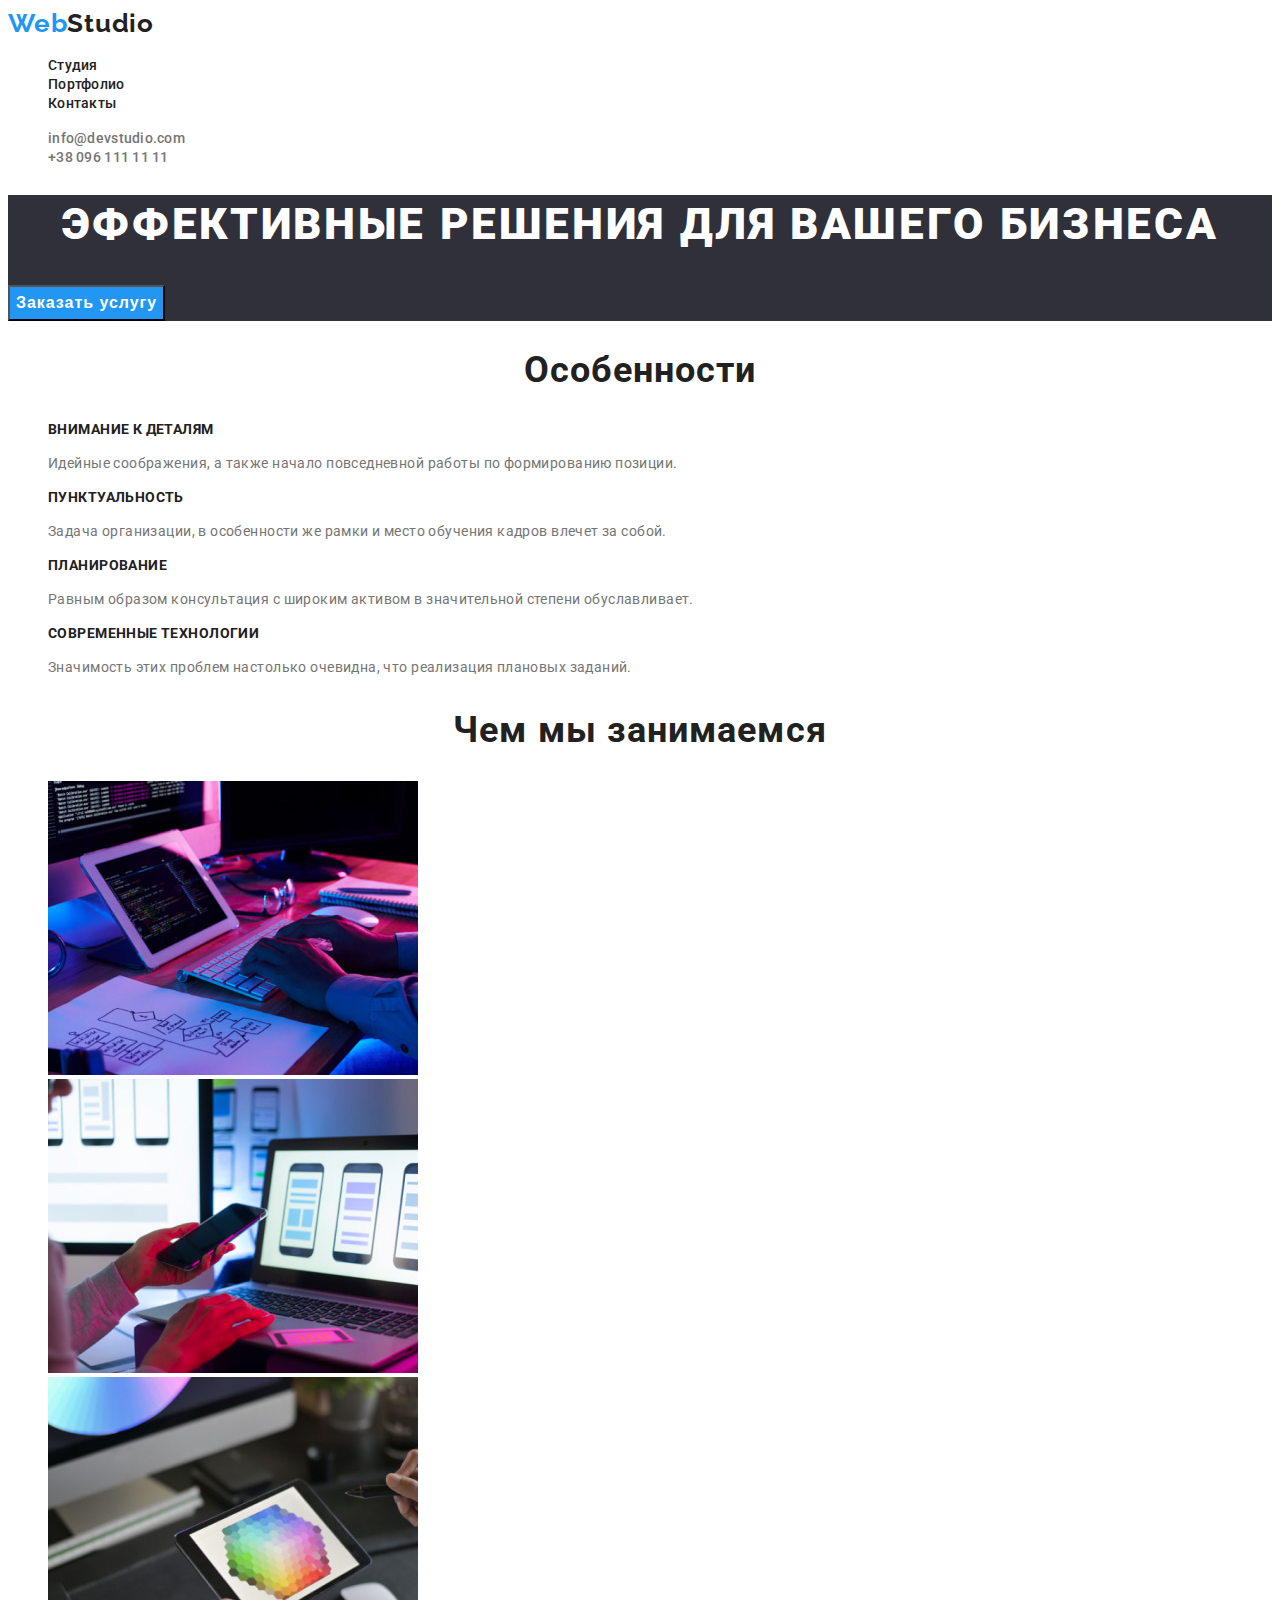
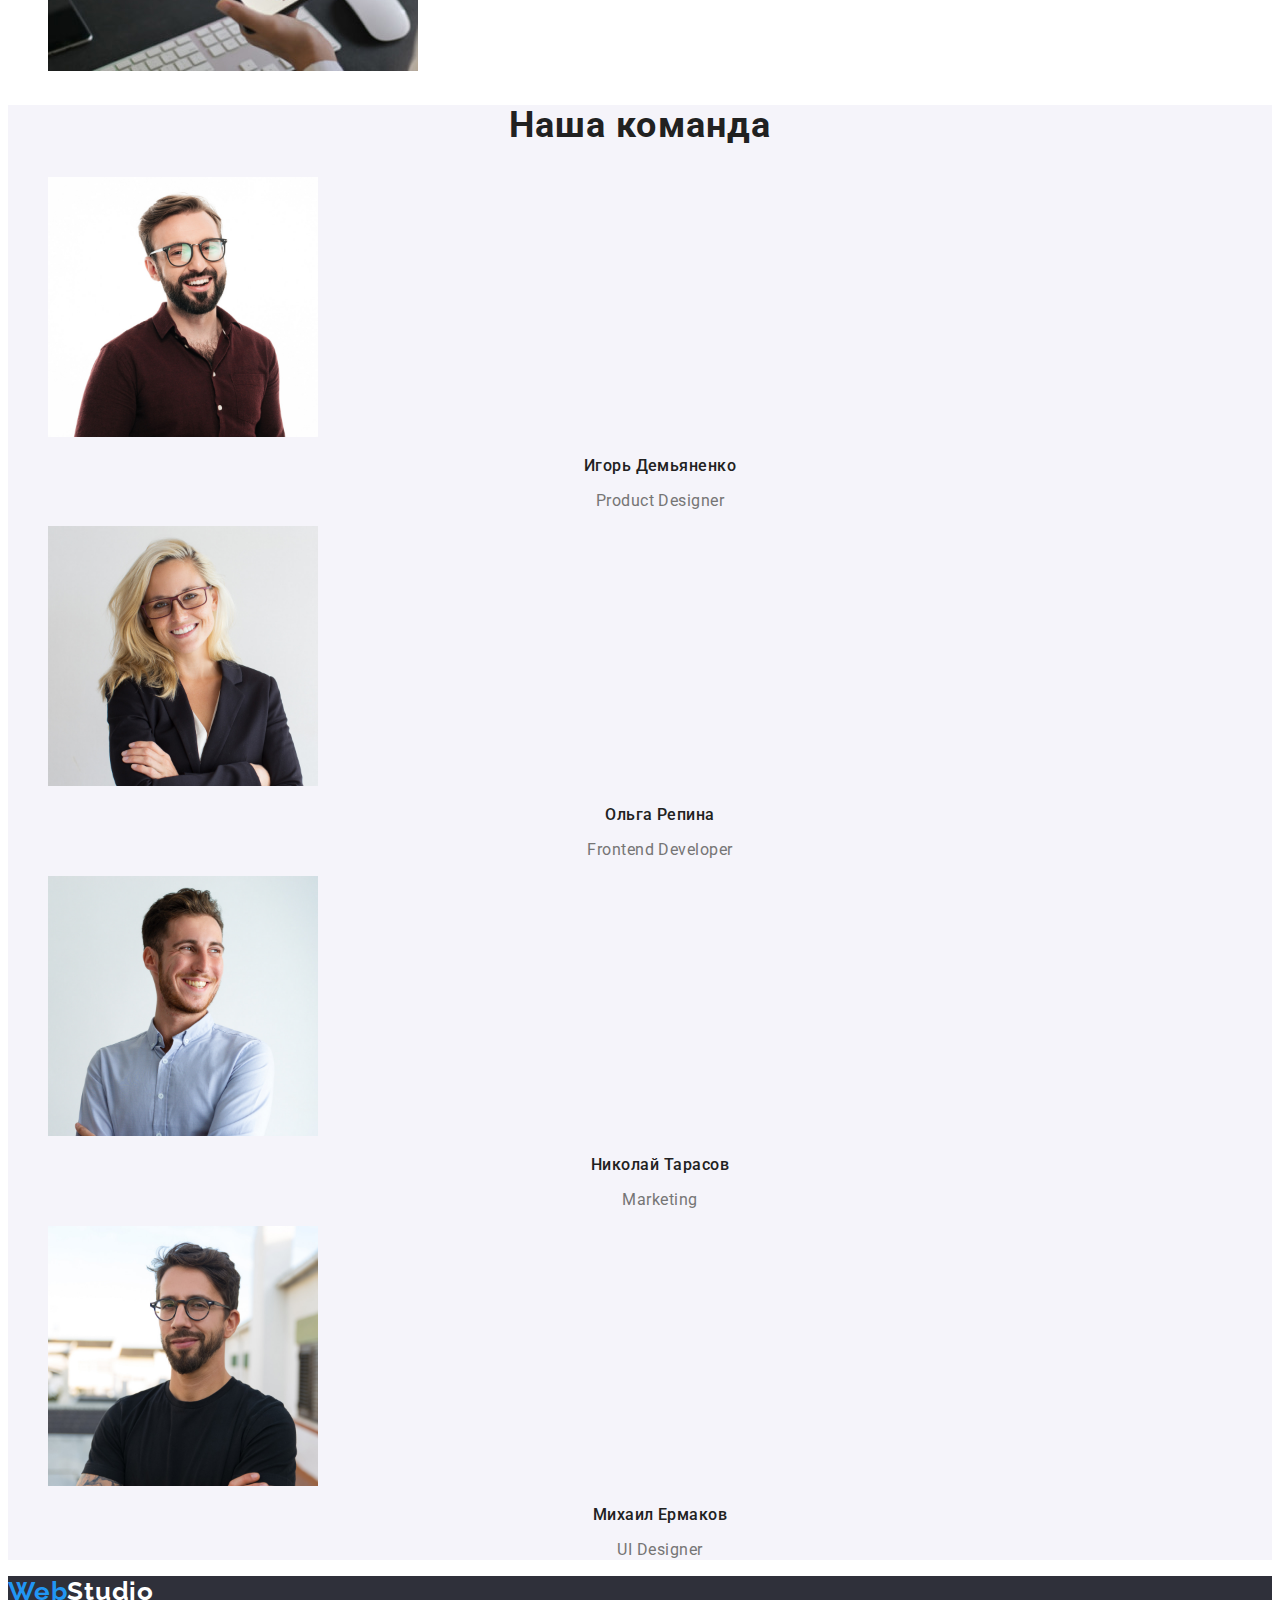
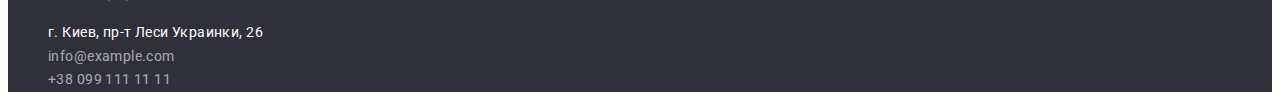
<file: index.html>
<!DOCTYPE html>
<html lang="ru">
  <head>
    <meta charset="UTF-8" />
    <meta http-equiv="X-UA-Compatible" content="IE=edge" />
    <meta name="viewport" content="width=device-width, initial-scale=1.0" />
    <title>WebStudio</title>
    <link rel="preconnect" href="https://fonts.googleapis.com" />
    <link rel="preconnect" href="https://fonts.gstatic.com" crossorigin />
    <link
      href="https://fonts.googleapis.com/css2?family=Raleway:wght@700&family=Roboto:wght@400;500;700;900&display=swap"
      rel="stylesheet"
    />
    <link rel="stylesheet" href="./css/style.css" />
  </head>
  <body>
    <header>
      <a href="./index.html" class="logo" lang="en"><span class="logo-color">Web</span>Studio</a>
      <nav>
        <ul class="nav-list">
          <li><a class="link" href="./index.html">Студия</a></li>
          <li><a class="link" href="./portfolio.html">Портфолио</a></li>
          <li><a class="link" href="#">Контакты</a></li>
        </ul>
      </nav>
      <ul class="contact-list">
        <li><a class="link" href="mailto:info@devstudio.com">info@devstudio.com</a></li>
        <li><a class="link" href="tel:+380961111111">+38 096 111 11 11</a></li>
      </ul>
    </header>
    <main>
      <!--Герой-->
      <section class="hero">
        <h1 class="hero-title">Эффективные решения для вашего бизнеса</h1>
        <button type="button" class="hero-button">Заказать услугу</button>
      </section>
      <!--Особенности-->
      <section>
        <h2 class="section-title">Особенности</h2>
        <ul class="lists">
          <li>
            <h3 class="subtitle">Внимание к деталям</h3>
            <p class="text">
              Идейные соображения, а также начало повседневной работы по формированию позиции.
            </p>
          </li>
          <li>
            <h3 class="subtitle">Пунктуальность</h3>
            <p class="text">
              Задача организации, в особенности же рамки и место обучения кадров влечет за собой.
            </p>
          </li>
          <li>
            <h3 class="subtitle">Планирование</h3>
            <p class="text">
              Равным образом консультация с широким активом в значительной степени обуславливает.
            </p>
          </li>
          <li>
            <h3 class="subtitle">Современные технологии</h3>
            <p class="text">
              Значимость этих проблем настолько очевидна, что реализация плановых заданий.
            </p>
          </li>
        </ul>
      </section>
      <!--Чем мы занимаемся-->
      <section>
        <h2 class="section-title">Чем мы занимаемся</h2>
        <ul class="lists">
          <li>
            <img
              src="./images/second-section/code.jpg"
              alt="Работа с кодом "
              width="370"
              height="294"
            />
          </li>
          <li>
            <img
              src="./images/second-section/design.jpg"
              alt="Выбор дизайна на ноутбуке"
              width="370"
              height="294"
            />
          </li>
          <li>
            <img
              src="./images/second-section/color.jpg"
              alt="Выбор цвета на планшете"
              width="370"
              height="294"
            />
          </li>
        </ul>
      </section>
      <!--Наша команда-->
      <section class="section-team">
        <h2 class="section-title">Наша команда</h2>
        <ul class="lists">
          <li>
            <img src="./images/team/igor.jpg" alt="Игорь Демьяненко" width="270" height="260" />
            <h3 class="subtitle-team">Игорь Демьяненко</h3>
            <p lang="en" class="text-team">Product Designer</p>
          </li>
          <li>
            <img src="./images/team/olga.jpg" alt="Ольга Репина" width="270" height="260" />
            <h3 class="subtitle-team">Ольга Репина</h3>
            <p lang="en" class="text-team">Frontend Developer</p>
          </li>
          <li>
            <img src="./images/team/nikolay.jpg" alt="Николай Тарасов" width="270" height="260" />
            <h3 class="subtitle-team">Николай Тарасов</h3>
            <p lang="en" class="text-team">Marketing</p>
          </li>
          <li>
            <img src="./images/team/michael.jpg" alt="Михаил Ермаков" width="270" height="260" />
            <h3 class="subtitle-team">Михаил Ермаков</h3>
            <p lang="en" class="text-team">UI Designer</p>
          </li>
        </ul>
      </section>
    </main>
    <footer class="footer">
      <a href="./index.html" class="footer-logo" lang="en">
        <span class="logo-color">Web</span>Studio</a
      >
      <address class="address">
        <ul class="contact-list">
          <li>
            <a
              class="address-link"
              href="https://goo.gl/maps/UDnoedodPh5Yinr3A"
              target="_blank"
              rel="noopener norefferer nofollow"
              >г. Киев, пр-т Леси Украинки, 26</a
            >
          </li>
          <li><a class="footer-link" href="mailto:info@example.com">info@example.com</a></li>
          <li><a class="footer-link" href="tel:+380991111111">+38 099 111 11 11</a></li>
        </ul>
      </address>
    </footer>
  </body>
</html>
</file>
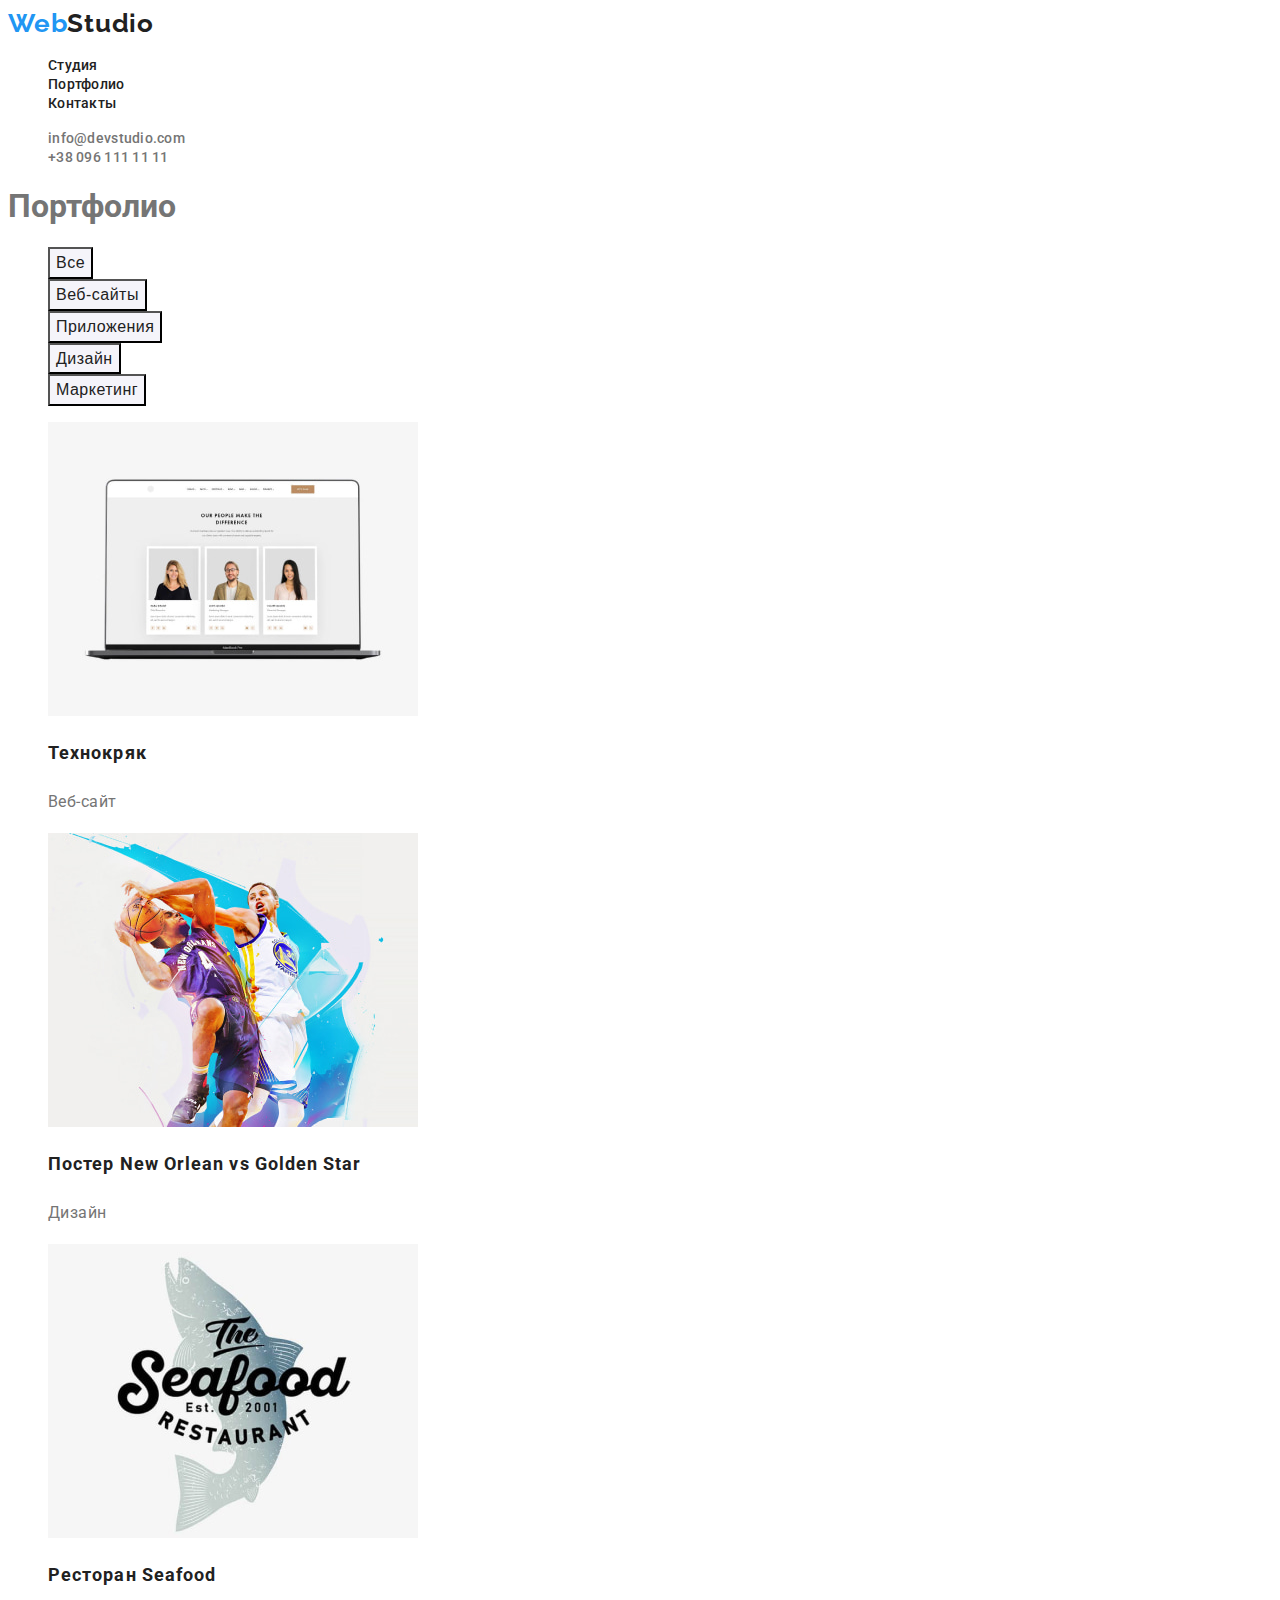
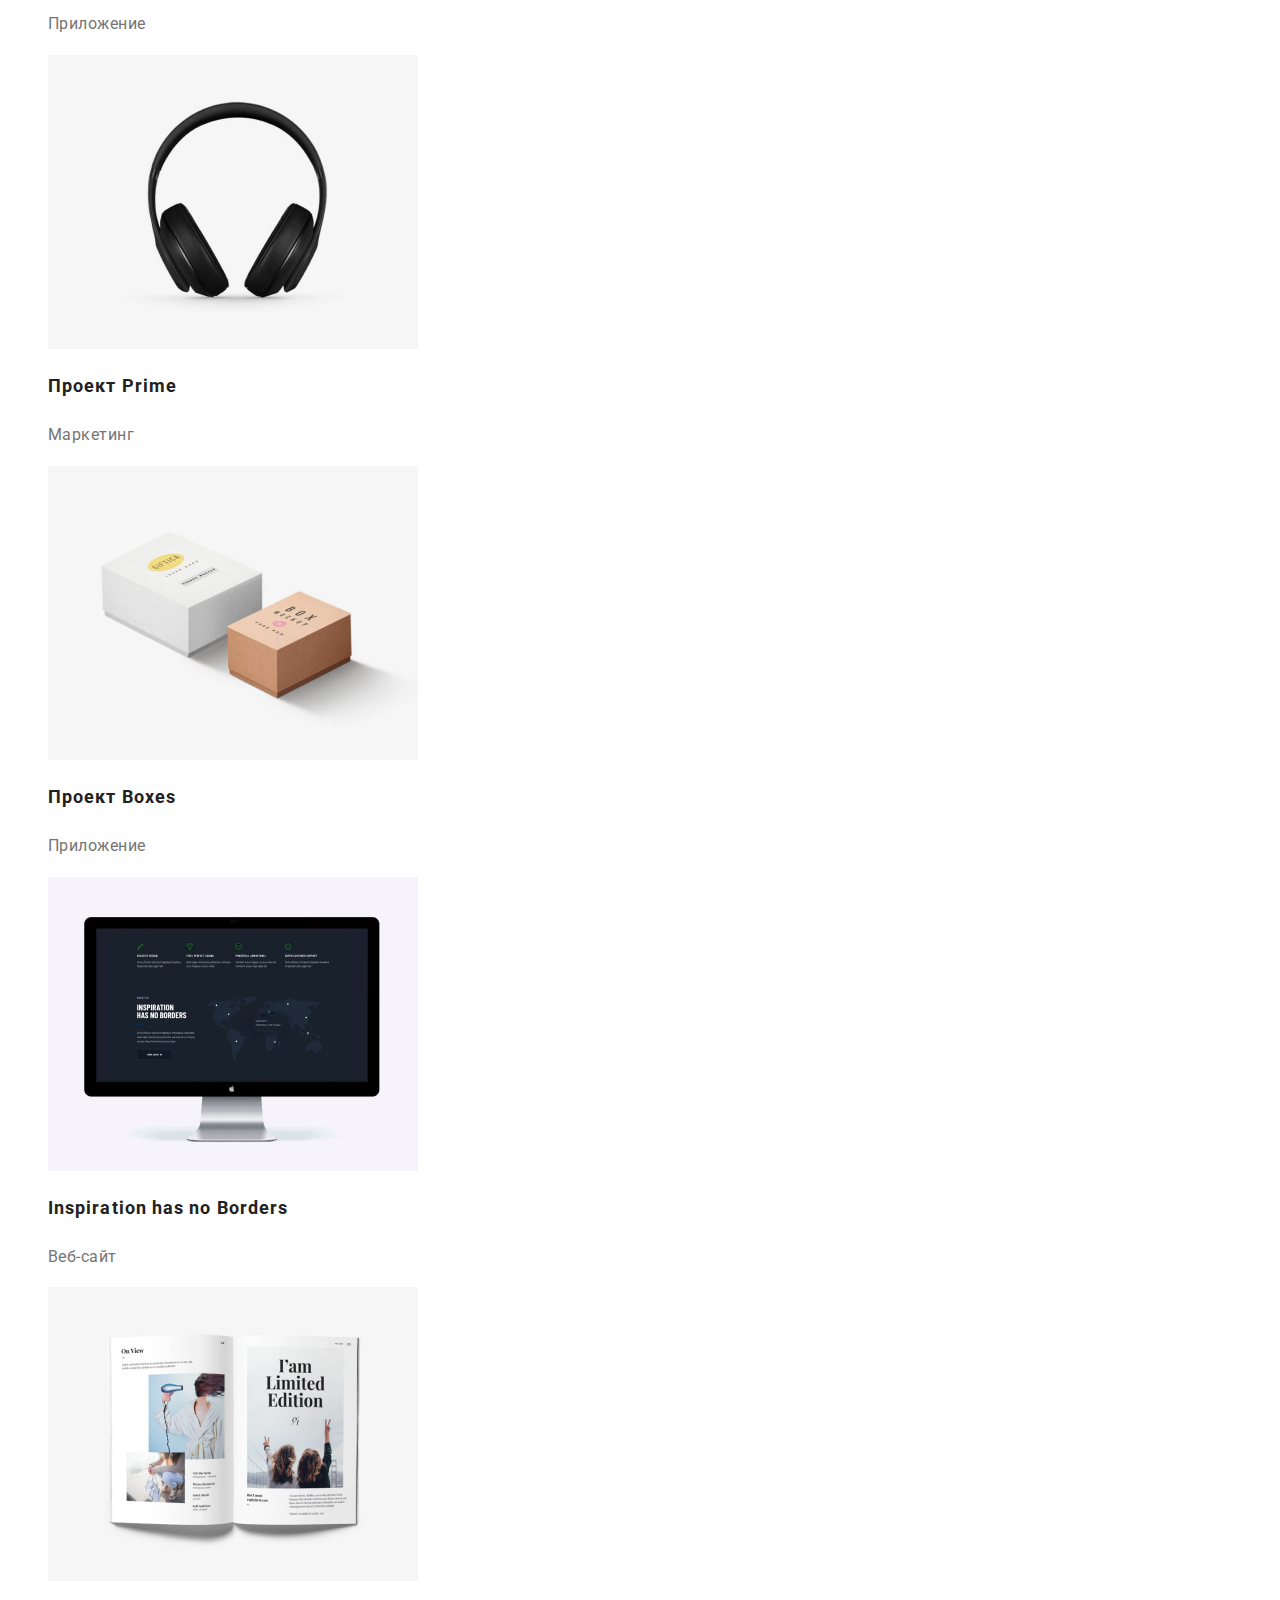
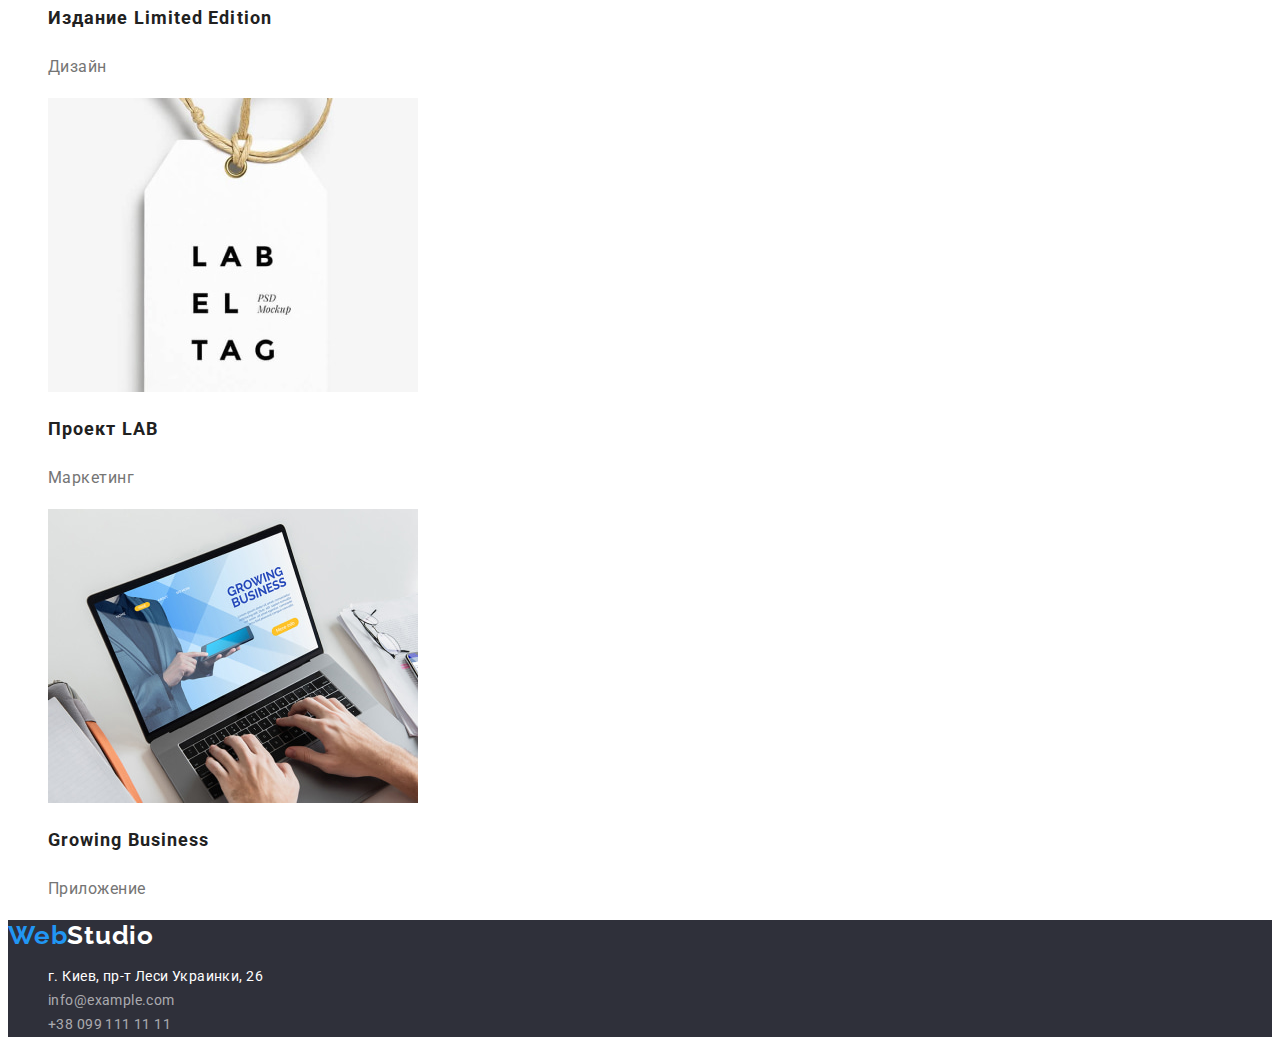
<file: portfolio.html>
<!DOCTYPE html>
<html lang="en">
  <head>
    <meta charset="UTF-8" />
    <meta http-equiv="X-UA-Compatible" content="IE=edge" />
    <meta name="viewport" content="width=device-width, initial-scale=1.0" />
    <title>Portfolio</title>
    <link rel="preconnect" href="https://fonts.googleapis.com" />
    <link rel="preconnect" href="https://fonts.gstatic.com" crossorigin />
    <link
      href="https://fonts.googleapis.com/css2?family=Raleway:wght@700&family=Roboto:wght@400;500;700;900&display=swap"
      rel="stylesheet"
    />
    <link rel="stylesheet" href="./css/style.css" />
  </head>
  <body>
    <header>
      <a href="./index.html" class="logo" lang="en"><span class="logo-color">Web</span>Studio</a>
      <nav>
        <ul class="nav-list">
          <li><a class="link" href="./index.html">Студия</a></li>
          <li><a class="link" href="./portfolio.html">Портфолио</a></li>
          <li><a class="link" href="#">Контакты</a></li>
        </ul>
      </nav>
      <ul class="contact-list">
        <li><a class="link" href="mailto:info@devstudio.com">info@devstudio.com</a></li>
        <li><a class="link" href="tel:+380961111111">+38 096 111 11 11</a></li>
      </ul>
    </header>
    <main>
      <section>
        <h1>Портфолио</h1>
        <ul class="lists">
          <li><button type="button" class="button">Все</button></li>
          <li><button type="button" class="button">Веб-сайты</button></li>
          <li><button type="button" class="button">Приложения</button></li>
          <li><button type="button" class="button">Дизайн</button></li>
          <li><button type="button" class="button">Маркетинг</button></li>
        </ul>
        <ul class="lists">
          <li>
            <img
              src="./images/portfolio/notebook.jpg"
              alt="веб-сайт на экране ноутбука"
              width="370"
              height="294"
            />
            <h2 class="subtitle-portfolio">Технокряк</h2>
            <p class="text-portfolio">Веб-сайт</p>
          </li>
          <li>
            <img
              src="./images/portfolio/nba-players.jpg"
              alt=" постер игроков NBA"
              width="370"
              height="294"
            />
            <h2 class="subtitle-portfolio">Постер New Orlean vs Golden Star</h2>
            <p class="text-portfolio">Дизайн</p>
          </li>
          <li>
            <img
              src="./images/portfolio/fish.jpg"
              alt=" логотип приложения морской еды"
              width="370"
              height="294"
            />
            <h2 class="subtitle-portfolio">Ресторан Seafood</h2>
            <p class="text-portfolio">Приложение</p>
          </li>
        </ul>
        <ul class="lists">
          <li>
            <img src="./images/portfolio/headphones.jpg" alt="наушники" width="370" height="294" />
            <h2 class="subtitle-portfolio">Проект Prime</h2>
            <p class="text-portfolio">Маркетинг</p>
          </li>
          <li>
            <img src="./images/portfolio/boxes.jpg" alt=" коробки" width="370" height="294" />
            <h2 class="subtitle-portfolio">Проект Boxes</h2>
            <p class="text-portfolio">Приложение</p>
          </li>
          <li>
            <img
              src="./images/portfolio/mac.jpg"
              alt="веб-сайтна экране мака"
              width="370"
              height="294"
            />
            <h2 class="subtitle-portfolio">Inspiration has no Borders</h2>
            <p class="text-portfolio">Веб-сайт</p>
          </li>
        </ul>
        <ul class="lists">
          <li>
            <img src="./images/portfolio/book.jpg" alt="книга" width="370" height="294" />
            <h2 class="subtitle-portfolio">Издание Limited Edition</h2>
            <p class="text-portfolio">Дизайн</p>
          </li>
          <li>
            <img src="./images/portfolio/label.jpg" alt="ярлык" width="370" height="294" />
            <h2 class="subtitle-portfolio">Проект LAB</h2>
            <p class="text-portfolio">Маркетинг</p>
          </li>
          <li>
            <img
              src="./images/portfolio/website-notebook.jpg"
              alt="веб-сайт на экране ноутбука"
              width="370"
              height="294"
            />
            <h2 class="subtitle-portfolio">Growing Business</h2>
            <p class="text-portfolio">Приложение</p>
          </li>
        </ul>
      </section>
    </main>
    <footer class="footer">
      <a href="./index.html" class="footer-logo" lang="en">
        <span class="logo-color">Web</span>Studio</a
      >
      <address class="address">
        <ul class="contact-list">
          <li>
            <a
              class="address-link"
              href="https://goo.gl/maps/UDnoedodPh5Yinr3A"
              target="_blank"
              rel="noopener norefferer nofollow"
              >г. Киев, пр-т Леси Украинки, 26</a
            >
          </li>
          <li><a class="footer-link" href="mailto:info@example.com">info@example.com</a></li>
          <li><a class="footer-link" href="tel:+380991111111">+38 099 111 11 11</a></li>
        </ul>
      </address>
    </footer>
  </body>
</html>
</file>
<file: css/style.css>
:root {
  --main-text-color: #757575;
  --main-background-color: #ffffff;
  --title-color: #212121;
  --accent-color: #2196f3;
  --hero-footer-background: #2f303a;
  --team-section-button-color: #f5f4fa;
}
/* colors
#212121-title
#2196F3-hover and button
#FFFFFF-background,button text color and hero title color
#757575-text
#F5F4FA-team section background
#2F303A-hero and footer background


*/
/* Студия */
body {
  color: var(--main-text-color);
  background-color: var(--main-background-color);
  font-family: 'Roboto', sans-serif;
}
.nav-list,
.contact-list,
.lists {
  list-style: none;
}
.logo-color {
  color: #2196f3;
}
.logo {
  font-family: Raleway;
  font-weight: 700;
  font-size: 26px;
  line-height: 1.19;
  letter-spacing: 0.03em;
  color: var(--title-color);
  text-decoration: none;
}
.link {
  text-decoration: none;
  color: var(--title-color);
  font-weight: 500;
  font-size: 14px;
  line-height: 1.14;
  letter-spacing: 0.02em;
}
.link:hover,
.link:focus {
  color: var(--accent-color);
}
.contact-list .link {
  color: var(--main-text-color);
}
.contact-list .link:hover,
.contact-list .link:focus {
  color: var(--accent-color);
}
.hero {
  background-color: var(--hero-footer-background);
}
.hero-title {
  font-weight: 900;
  font-size: 44px;
  line-height: 1.36;
  text-align: center;
  letter-spacing: 0.06em;
  text-transform: uppercase;
  color: var(--main-background-color);
}
.hero-button {
  font-weight: 700;
  font-size: 16px;
  line-height: 1.87;
  display: flex;
  align-items: center;
  text-align: center;
  letter-spacing: 0.06em;
  background-color: var(--accent-color);
  color: var(--main-background-color);
  cursor: pointer;
}
.section-title,
.subtitle,
.subtitle-team {
  color: var(--title-color);
}
.footer {
  background-color: var(--hero-footer-background);
}
.footer .address-link {
  color: var(--main-background-color);
}
.address {
  font-style: normal;
  font-weight: normal;
  font-size: 14px;
  line-height: 1.71;
  letter-spacing: 0.03em;
}
.address-link {
  text-decoration: none;
  color: var(--main-background-color);
}
.address-link:hover,
.address-link:focus {
  color: var(--accent-color);
}
.section-title {
  font-weight: 700;
  font-size: 36px;
  line-height: 1.16;
  text-align: center;
  letter-spacing: 0.03em;
}
.subtitle {
  font-weight: 700;
  font-size: 14px;
  line-height: 1.14;
  letter-spacing: 0.03em;
  text-transform: uppercase;
}
.section-team {
  background-color: var(--team-section-button-color);
}
.subtitle-team {
  font-weight: 500;
  font-size: 16px;
  line-height: 1.18;
  text-align: center;
  letter-spacing: 0.03em;
}
.text {
  font-size: 14px;
  line-height: 1.71;
  letter-spacing: 0.03em;
}
.text-team {
  font-size: 16px;
  line-height: 1.18;
  text-align: center;
  letter-spacing: 0.03em;
}
.footer-logo {
  color: var(--main-background-color);
  font-family: Raleway;
  font-weight: 700;
  font-size: 26px;
  line-height: 1.19;
  letter-spacing: 0.03em;
  text-decoration: none;
}
.footer-link {
  font-size: 14px;
  line-height: 1.71;
  letter-spacing: 0.03em;
  color: rgba(255, 255, 255, 0.6);
  text-decoration: none;
}
.footer-link:hover,
.footer-link:focus {
  color: var(--accent-color);
}
/* Портфолио */
.button {
  cursor: pointer;
  background-color: var(--team-section-button-color);
  color: var(--title-color);
  font-weight: 500;
  font-size: 16px;
  line-height: 1.62;
  text-align: center;
  letter-spacing: 0.03em;
}
.button:hover,
.button:focus {
  background-color: var(--accent-color);
  color: var(--main-background-color);
}
.subtitle-portfolio {
  color: var(--title-color);
  font-weight: 700;
  font-size: 18px;
  line-height: 2;
  letter-spacing: 0.06em;
}
.text-portfolio {
  font-size: 16px;
  line-height: 1.87;
  letter-spacing: 0.03em;
}
</file>
